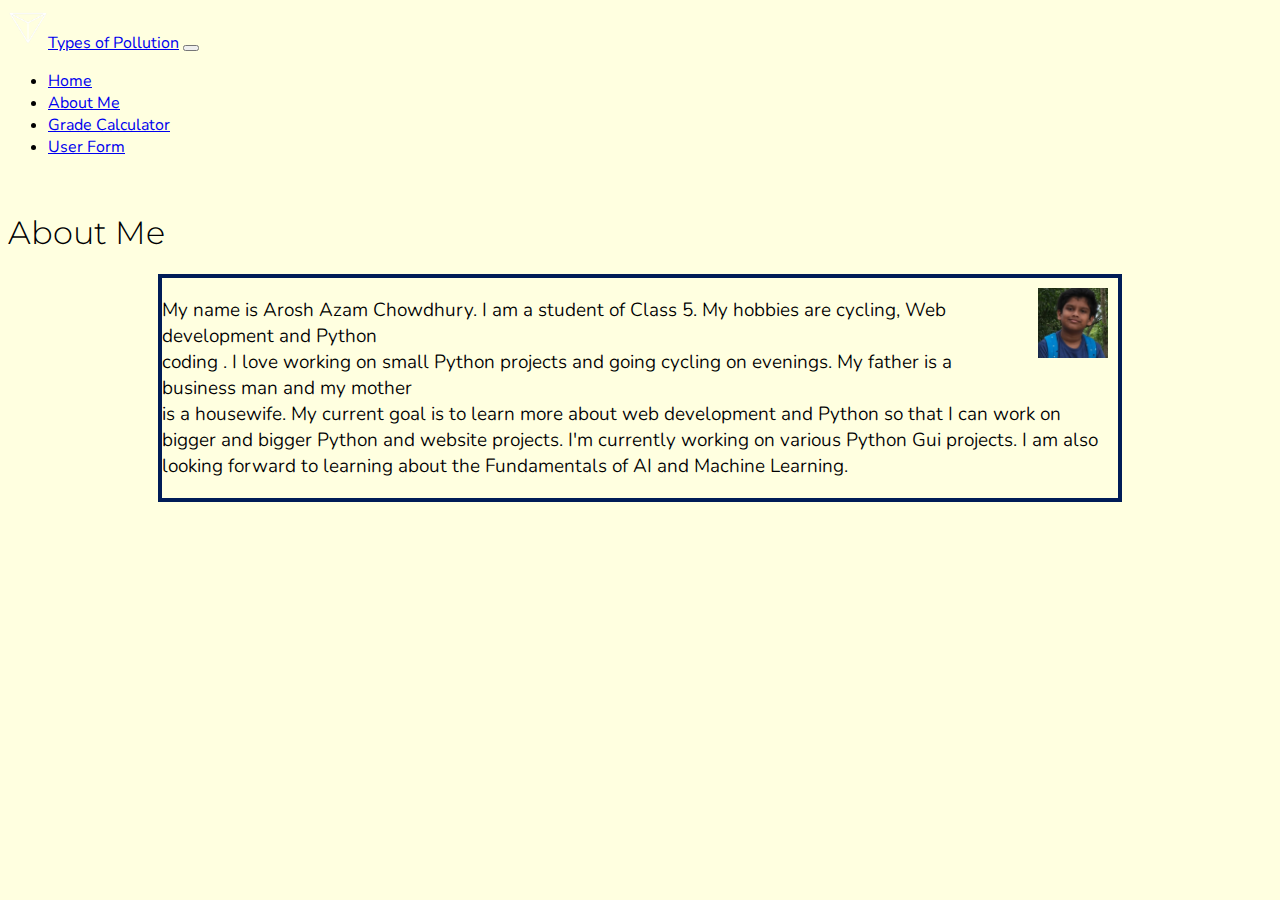
<file: abm.html>
<!DOCTYPE html>
<html>
<head>
	<meta charset="utf-8">
	<meta name="viewport" content="width=device-width, initial-scale=1">
	<title>My Project</title>
	<link rel="stylesheet" type="text/css" href="abm.css">
	<link rel="preconnect" href="https://fonts.googleapis.com">
	<link rel="preconnect" href="https://fonts.gstatic.com" crossorigin>
	<link href="https://fonts.googleapis.com/css2?family=Montserrat:ital,wght@0,100..900;1,100..900&family=Nunito:ital,wght@0,200..1000;1,200..1000&display=swap" rel="stylesheet">
	<link href="https://fonts.googleapis.com/css2?family=Montserrat:ital,wght@0,100..900;1,100..900&family=Nunito:ital,wght@0,200..1000;1,200..1000&display=swap" rel="stylesheet">
	<link href="https://cdn.jsdelivr.net/npm/bootstrap@5.0.2/dist/css/bootstrap.min.css" rel="stylesheet" integrity="sha384-EVSTQN3/azprG1Anm3QDgpJLIm9Nao0Yz1ztcQTwFspd3yD65VohhpuuCOmLASjC" crossorigin="anonymous">
	<script src="https://cdn.jsdelivr.net/npm/bootstrap@5.0.2/dist/js/bootstrap.bundle.min.js" integrity="sha384-MrcW6ZMFYlzcLA8Nl+NtUVF0sA7MsXsP1UyJoMp4YLEuNSfAP+JcXn/tWtIaxVXM" crossorigin="anonymous"></script>
	<link rel="icon" type="icon/x-icon" href="logo.png">
</head>
<body style="background: lightyellow;">

	<nav class="navbar navbar-expand-lg navbar-dark bg-dark" style="font-family: 'Nunito';">
	  <div class="container-fluid">
	    <a class="navbar-brand fw-bold" href="index.html"><img src="logo.png" width="40px">Types of Pollution</a>
	    <button class="navbar-toggler" type="button" data-bs-toggle="collapse" data-bs-target="#navbarSupportedContent" aria-controls="navbarSupportedContent" aria-expanded="false" aria-label="Toggle navigation">
	      <span class="navbar-toggler-icon"></span>
	    </button>
	    <div class="collapse navbar-collapse" id="navbarSupportedContent">
	      <ul class="navbar-nav me-auto mb-2 mb-lg-0">
	        <li class="nav-item">
	          <a class="nav-link active fw-bold" aria-current="page" href="index.html">Home</a>
	        </li>
	        <li class="nav-item">
	          <a class="nav-link text-success" href="abm.html">About Me</a>
	        </li>
	        <li class="nav-item">
	          <a class="nav-link  text-warning" href="grdcalc.html">Grade Calculator</a>
	        </li>
	        <li class="nav-item">
	          <a class="nav-link text-warning" href="uf.html">User Form</a>
	        </li>
	      </ul>
	    </div>
	  </div>
	</nav>

	<br>



	<h1 class="text-center text-light bg-dark mt-3 border border-4 border-warning ms-3 me-3" style="font-family: 'Montserrat'; font-weight: 300;">About Me</h1>



	<div id="parad" class="text-dark bg-info p-1 mt-3 ms-5 me-5">
		<img id="imgme" src="Arosh.jpg" height="70px" width="70px">
		<p id="para" class="ps-2 pe-2 pt-1 pb-1">My name is Arosh Azam Chowdhury. I am a student of Class 5. My hobbies are cycling, Web development and Python <br>coding . I love working on small Python projects and going cycling on evenings. My father is a business man and my mother<br> is a housewife. My current goal is to learn more about web development and Python so that I can work on bigger and bigger Python and website projects. I'm currently working on various Python Gui projects. I am also looking forward to learning about the Fundamentals of AI and Machine Learning.</p>
	</div>
	

</body>
</html>
</file>
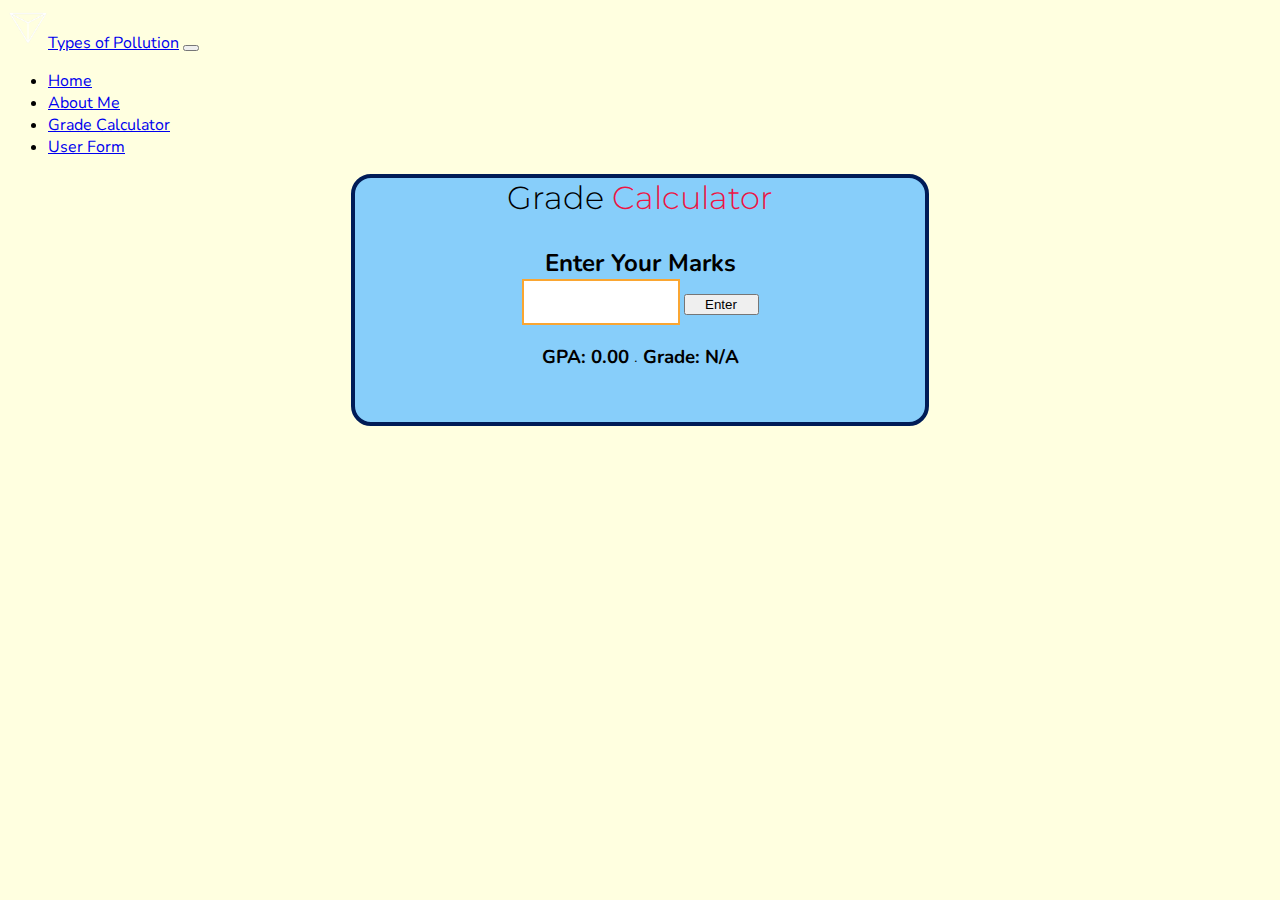
<file: grdcalc.html>
<!DOCTYPE html>
<html>
<head>
	<meta charset="utf-8">
	<meta name="viewport" content="width=device-width, initial-scale=1">
	<title>My Project</title>
	<link rel="stylesheet" type="text/css" href="grdcalc.css">
	<link rel="preconnect" href="https://fonts.googleapis.com">
	<link rel="preconnect" href="https://fonts.gstatic.com" crossorigin>
	<link href="https://fonts.googleapis.com/css2?family=Montserrat:ital,wght@0,100..900;1,100..900&family=Nunito:ital,wght@0,200..1000;1,200..1000&display=swap" rel="stylesheet">
	<link href="https://fonts.googleapis.com/css2?family=Montserrat:ital,wght@0,100..900;1,100..900&family=Nunito:ital,wght@0,200..1000;1,200..1000&display=swap" rel="stylesheet">	
	<link href="https://cdn.jsdelivr.net/npm/bootstrap@5.0.2/dist/css/bootstrap.min.css" rel="stylesheet" integrity="sha384-EVSTQN3/azprG1Anm3QDgpJLIm9Nao0Yz1ztcQTwFspd3yD65VohhpuuCOmLASjC" crossorigin="anonymous">
	<script src="https://cdn.jsdelivr.net/npm/bootstrap@5.0.2/dist/js/bootstrap.bundle.min.js" integrity="sha384-MrcW6ZMFYlzcLA8Nl+NtUVF0sA7MsXsP1UyJoMp4YLEuNSfAP+JcXn/tWtIaxVXM" crossorigin="anonymous"></script>
	<link rel="icon" type="icon/x-icon" href="logo.png">
</head>
<body style="background: lightyellow;">


	<nav class="navbar navbar-expand-lg navbar-dark bg-dark" style="font-family: 'Nunito';">
	  <div class="container-fluid">
	    <a class="navbar-brand fw-bold" href="index.html"><img src="logo.png" width="40px">Types of Pollution</a>
	    <button class="navbar-toggler" type="button" data-bs-toggle="collapse" data-bs-target="#navbarSupportedContent" aria-controls="navbarSupportedContent" aria-expanded="false" aria-label="Toggle navigation">
	      <span class="navbar-toggler-icon"></span>
	    </button>
	    <div class="collapse navbar-collapse" id="navbarSupportedContent">
	      <ul class="navbar-nav me-auto mb-2 mb-lg-0">
	        <li class="nav-item">
	          <a class="nav-link active fw-bold" aria-current="page" href="index.html">Home</a>
	        </li>
	        <li class="nav-item">
	          <a class="nav-link text-info" href="abm.html">About Me</a>
	        </li>
	        <li class="nav-item">
	          <a class="nav-link  text-success" href="grdcalc.html">Grade Calculator</a>
	        </li>
	        <li class="nav-item">
	          <a class="nav-link text-warning" href="uf.html">User Form</a>
	        </li>
	      </ul>
	    </div>
	  </div>
	</nav>	
	
	<div id="GradeCalc" class="p-0 mt-3 mb-3"> 
		<h1 id="heading" class="text-success border border-5 border-top-0 border-start-0 border-end-0 border-dark pt-1" style="font-family: 'Montserrat'; font-weight: 300;">Grade <span>Calculator</span></h1>

		<div id="maininter" class="border border-warning border-5 bg-dark pb-2">
			<h2 id="eym" class="text-info border border-5 border-top-0 border-start-0 border-end-0 border-info">Enter Your Marks</h2>
			<div id="grdc" class="mt-3">
				<input class="bg-secondary" type="text" id="numdisp">
				<button id="enter" class="btn btn-outline-info ms-1 mb-1" onclick="getgpagr()">Enter</button>
				<div id="result" class="mt-3">
					<h3 id="GPA" class="text-info">GPA:</h3>

					<h3 id="gpate" class="text-info">0.00</h3> .

					<h3 id="GRADE" class="text-info">Grade:</h3>

					<h3 id="gradete" class="text-info">N/A</h3>

				</div>

				<h3 id="err" class="text-danger fw-bold"></h3>

			</div>
		</div>

	</div>
	

	



	<script type="text/javascript" src="grdcalc.js"></script>
</body>
</html>
</file>
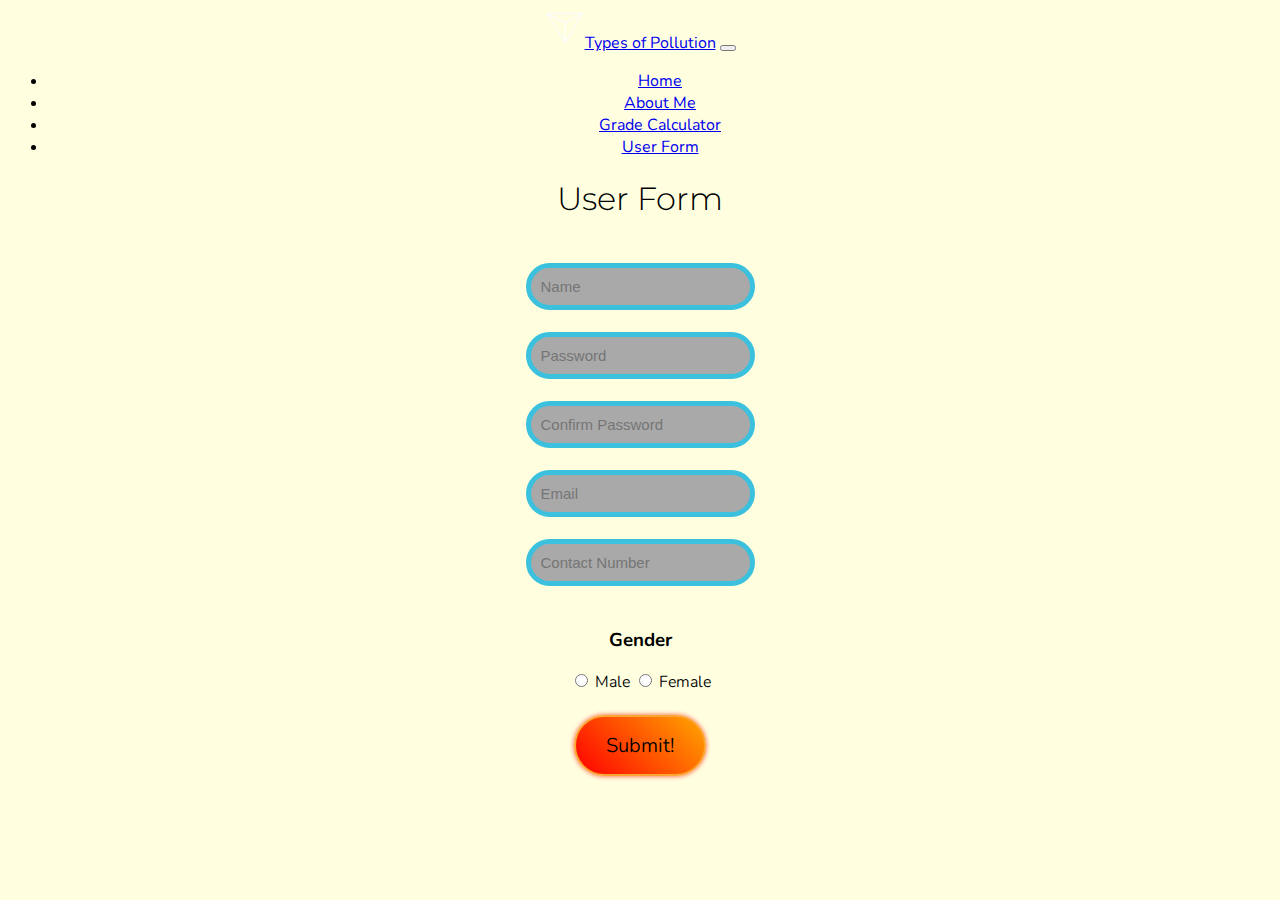
<file: uf.html>
<!DOCTYPE html>
<html>
<head>
	<meta charset="utf-8">
	<meta name="viewport" content="width=device-width, initial-scale=1">
	<title>My Project</title>
	<link rel="stylesheet" type="text/css" href="uf.css">
	<link rel="preconnect" href="https://fonts.googleapis.com">
	<link rel="preconnect" href="https://fonts.gstatic.com" crossorigin>
	<link href="https://fonts.googleapis.com/css2?family=Montserrat:ital,wght@0,100..900;1,100..900&family=Nunito:ital,wght@0,200..1000;1,200..1000&display=swap" rel="stylesheet">
	<link href="https://fonts.googleapis.com/css2?family=Montserrat:ital,wght@0,100..900;1,100..900&family=Nunito:ital,wght@0,200..1000;1,200..1000&display=swap" rel="stylesheet">
	<link href="https://cdn.jsdelivr.net/npm/bootstrap@5.0.2/dist/css/bootstrap.min.css" rel="stylesheet" integrity="sha384-EVSTQN3/azprG1Anm3QDgpJLIm9Nao0Yz1ztcQTwFspd3yD65VohhpuuCOmLASjC" crossorigin="anonymous">
	<script src="https://cdn.jsdelivr.net/npm/bootstrap@5.0.2/dist/js/bootstrap.bundle.min.js" integrity="sha384-MrcW6ZMFYlzcLA8Nl+NtUVF0sA7MsXsP1UyJoMp4YLEuNSfAP+JcXn/tWtIaxVXM" crossorigin="anonymous"></script>
	<link rel="icon" type="icon/x-icon" href="logo.png">
</head>
<body style="background: lightyellow;">

	<nav class="navbar navbar-expand-lg navbar-dark bg-dark" style="font-family: 'Nunito';">
	  <div class="container-fluid">
	    <a class="navbar-brand fw-bold" href="index.html"><img src="logo.png" width="40px">Types of Pollution</a>
	    <button class="navbar-toggler" type="button" data-bs-toggle="collapse" data-bs-target="#navbarSupportedContent" aria-controls="navbarSupportedContent" aria-expanded="false" aria-label="Toggle navigation">
	      <span class="navbar-toggler-icon"></span>
	    </button>
	    <div class="collapse navbar-collapse" id="navbarSupportedContent">
	      <ul class="navbar-nav me-auto mb-2 mb-lg-0">
	        <li class="nav-item">
	          <a class="nav-link active fw-bold" aria-current="page" href="index.html">Home</a>
	        </li>
	        <li class="nav-item">
	          <a class="nav-link text-info" href="abm.html">About Me</a>
	        </li>
	        <li class="nav-item">
	          <a class="nav-link  text-warning" href="grdcalc.html">Grade Calculator</a>
	        </li>
	        <li class="nav-item">
	          <a class="nav-link text-success" href="uf.html">User Form</a>
	        </li>
	      </ul>
	    </div>
	  </div>
	</nav>	
	

	<h1 class="text-center bg-dark text-info border border-4 border-warning pb-1 mt-3 mb-3 ms-3 me-3" style="font-family: 'Montserrat'; font-weight: 300;">User Form</h1>


	<div id="RF" class="text-info border border-warning border-5 bg-dark pb-4">
		<form onsubmit="return validate()">
			<input id="name" type="text" placeholder="Name">
			<br><br>
			<input id="pass" type="password" placeholder="Password">
			<br><br>
			<input id="cpass" type="password" placeholder="Confirm Password">
			<br><br>
			<input id="mail" type="email" placeholder="Email">
			<br><br>
			<input id="cnum" type="text" placeholder="Contact Number">
			<br><br>
			<h3>Gender</h3>			
			<input type="radio" name="gender" value="Male">
			<label id="m">Male</label>
			<input type="radio" name="gender" value="Female">
			<label id="f">Female</label>
			<br><br>
			<button id="bm" onclick="validate()">Submit!</button>
		</form>

		<br>
		<h3 id="show" class="mt-0 mb-0 pt-0 pb-0"></h3>


	</div>


	<script type="text/javascript" src="uf.js"></script>

</body>
</html>
</file>
<file: abm.css>
#parad{
	font-family: 'Nunito';
	font-weight: 350;
	font-size: 19px;
	border: 4.5px solid #001C57;
	margin: 0px 150px 0px 150px;
	overflow: hidden;
}

#imgme{
	float: right;
	margin: 10px;
}
</file>
<file: grdcalc.css>
#GradeCalc{
		text-align: center;
		font-family: sans-serif;
		border: 4.5px solid #001C57;
		border-radius: 20px;
		background: lightskyblue;
		max-width: 600px;
		margin: 0 auto; 
}

@media only screen and (max-width: 360px) {
    #GradeCalc {
		width: 90%;
        max-width: 320px;
    }
}

@media only screen and (min-width: 361px) and (max-width: 480px) {
    #GradeCalc {
        width: 90%;
        max-width: 400px;
    }
}

@media only screen and (min-width: 481px) and (max-width: 768px) {
    #GradeCalc {
        width: 85%;
        max-width: 500px;
    }
}

@media only screen and (min-width: 769px) and (max-width: 1366px) {
    #GradeCalc {
        width: 80%;
        max-width: 570px;
    }
}

@media only screen and (min-width: 1367px) {
    #GradeCalc {
        width: 70%;
        max-width: 600px;
    }
}

	span{
		color: #ec1545;
	}

	#heading{
		display: inline;
	}

	#maininter{
		font-family: 'Nunito';
		font-weight: 350;
		margin: 20px 60px 15px 60px;
		padding-top: 10px;
	}

	#eym{
		display: inline;
	}


	#numdisp{
		border: 2px solid #FAA632;
		color: white;
		text-align: center;
		width: 150px;
		height: 40px;
		font-size: 20px;
	}

	#enter{
		width: 75px;
	}

	#result{
		display: flex;
		justify-content: center;
		align-items: center;
		gap: 5px;
		padding-bottom: 15px;
	}
</file>
<file: uf.css>
body{
	text-align: center;
}

input{
	background: darkgray;
	color: floralwhite;
	font-size: 15px;
	border: 5px solid #3bc0de;
	border-radius: 50px;
	padding: 10px;
}


#RF{
	font-family: 'Nunito';
	font-weight: 350;
	margin: 10px 200px 15px 200px;
	padding-top: 23px;
}



#bm{
	font-family: Nunito;
	font-weight: 350;
	font-size: 20px;
	padding: 15px 30px;
	border: 2px solid #FAA632;
	border-radius: 50px;
	background: linear-gradient(45deg, red, orange);
	box-shadow: 0px 0px 5px rgba(255, 75, 51, 1);
	transition: 0.4s;
}

#bm:hover{
	background: linear-gradient(45deg, orange, red);
	box-shadow: 5px 5px 15px rgba(255, 75, 51, 1);
	transition: 0.4s;
}

#show{
	color: red;
}
</file>
